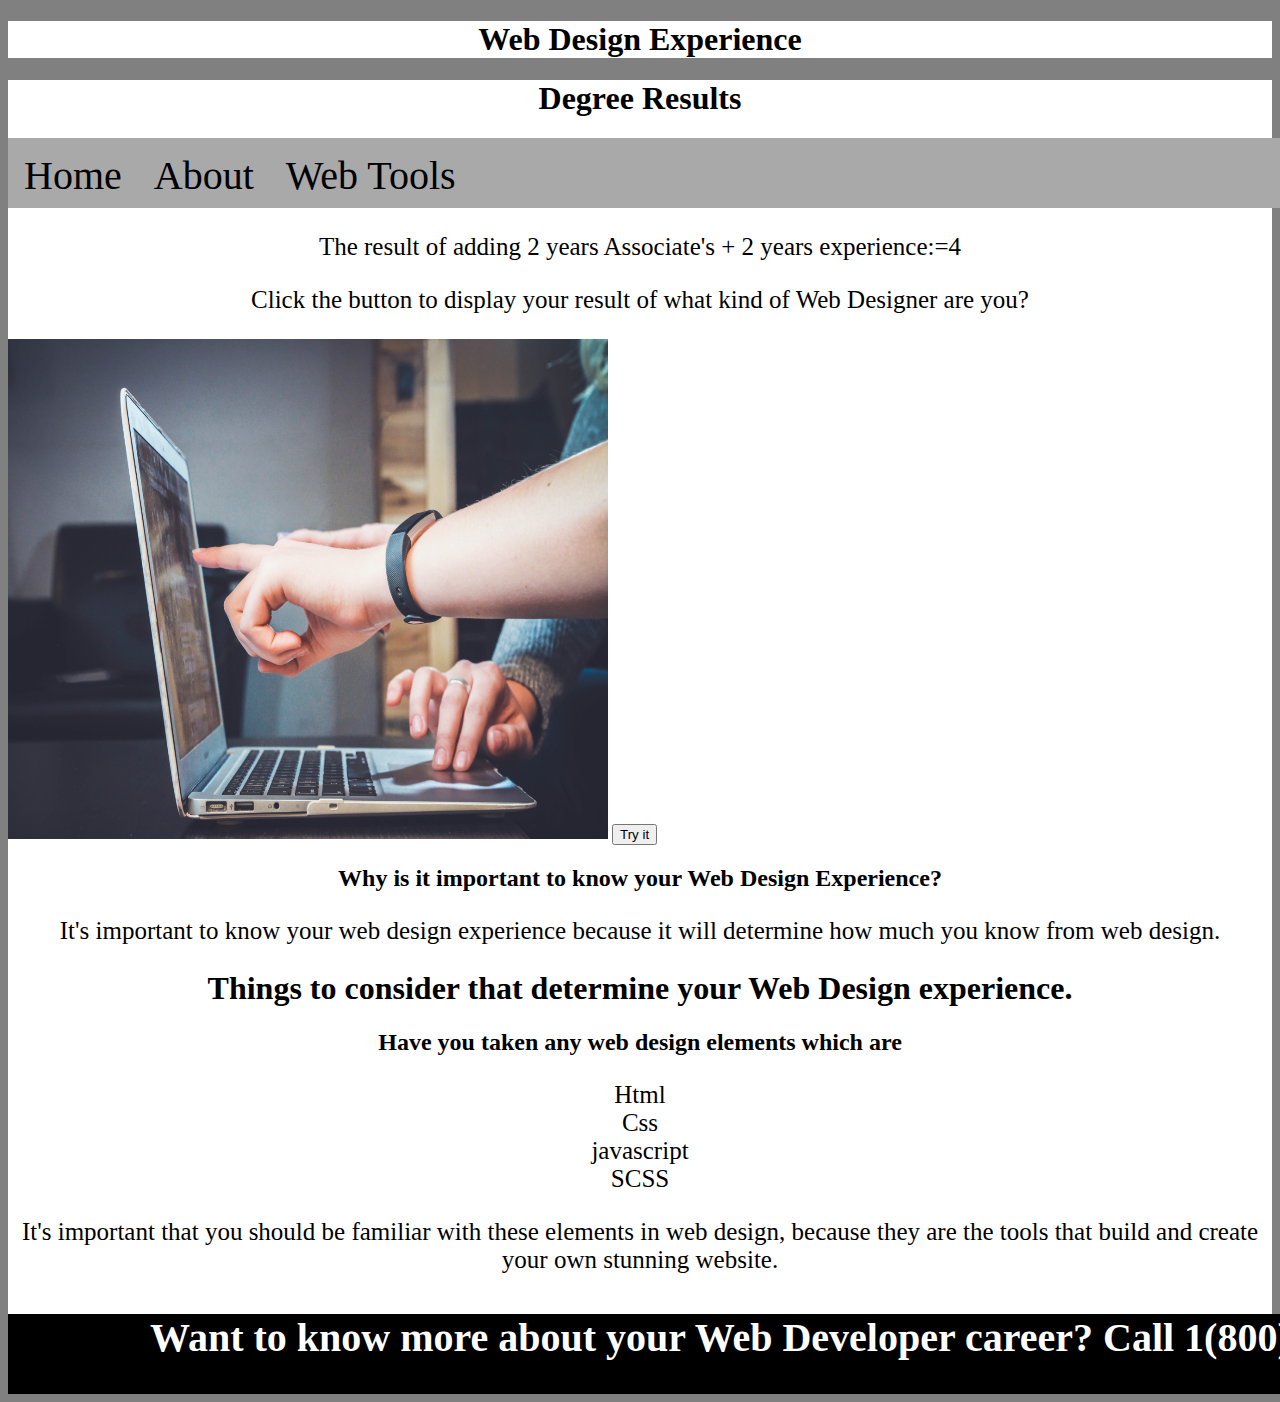
<file: index.html>
<!Doctype html>
<html lang="en">

<head>
  <meta http-equiv="content-type" content="text/html"; charset="utf-8" />
  <link rel="stylesheet" href="css/style.css">
  <script lang="javascript">

alert("Hello World");
var webexperience=prompt("How many years have you experienced in Web Design?");
alert (webexperience);

if (webexperience<4) {
  alert("You are a junior Web Designer that can or has acheived an Associate's Degree");
}else {
  alert("You are an average Web Designer that can or has acheived a Bachelor's Degree");
}
function myFunction() {
  var hour = new Date().getHours();
  var greeting;
  if (hour >4) {
    greeting = "Junior Web Designer";
  } else {
    greeting = "Average Web Designer";
  }
  document.getElementById("demo").innerHTML = greeting;
}
var x = 2;
var y = 2;
var z = x + y;
document.getElementById("demo").innerHTML=z;
console.log("Hello world!");
  </script>
  <title>Web Design Experience</title>
</head>
<body>
  <h1>Web Design Experience</h1>
  <div class="container">
    <header><h1>Degree Results</h1></header>
    <nav>
    <ul>
 <li><a class="active" href="#home">Home</a></li>
 <li><a href="about.html">About</a></li>
 <li><a href="webtools.html">Web Tools</a></li>



    </ul></nav>
  <p id="demo"></p>
  <p id="demo"></p>
  <p>The result of adding 2 years Associate's + 2 years experience:=4</p>
  <p>Click the button to display your result of what kind of Web Designer are you?</p>
  <img width="600" height="500" alt="man helps an employee look at his computer screen" src="images/johnschnobrich.jpg"/>
  <button onclick="myFunction()">Try it</button>
<h2>Why is it important to know your Web Design Experience?</h2>
<p>It's important to know your web design experience because it will determine
  how much you know from web design.</p>
  <h1>Things to consider that determine your Web Design experience.</h1>
  <h2>Have you taken any web design elements which are</h2>
<p>Html<br>
Css</br>javascript<br>SCSS</br></p>
<p>It's important that you should be familiar with these elements in web design,
because they are the tools that build and create your own stunning website.</p>

<footer><h3>Want to know more about your Web Developer career? Call 1(800)375-480
for more help.</h3></footer>
</div>

</body>
</html>
</file>
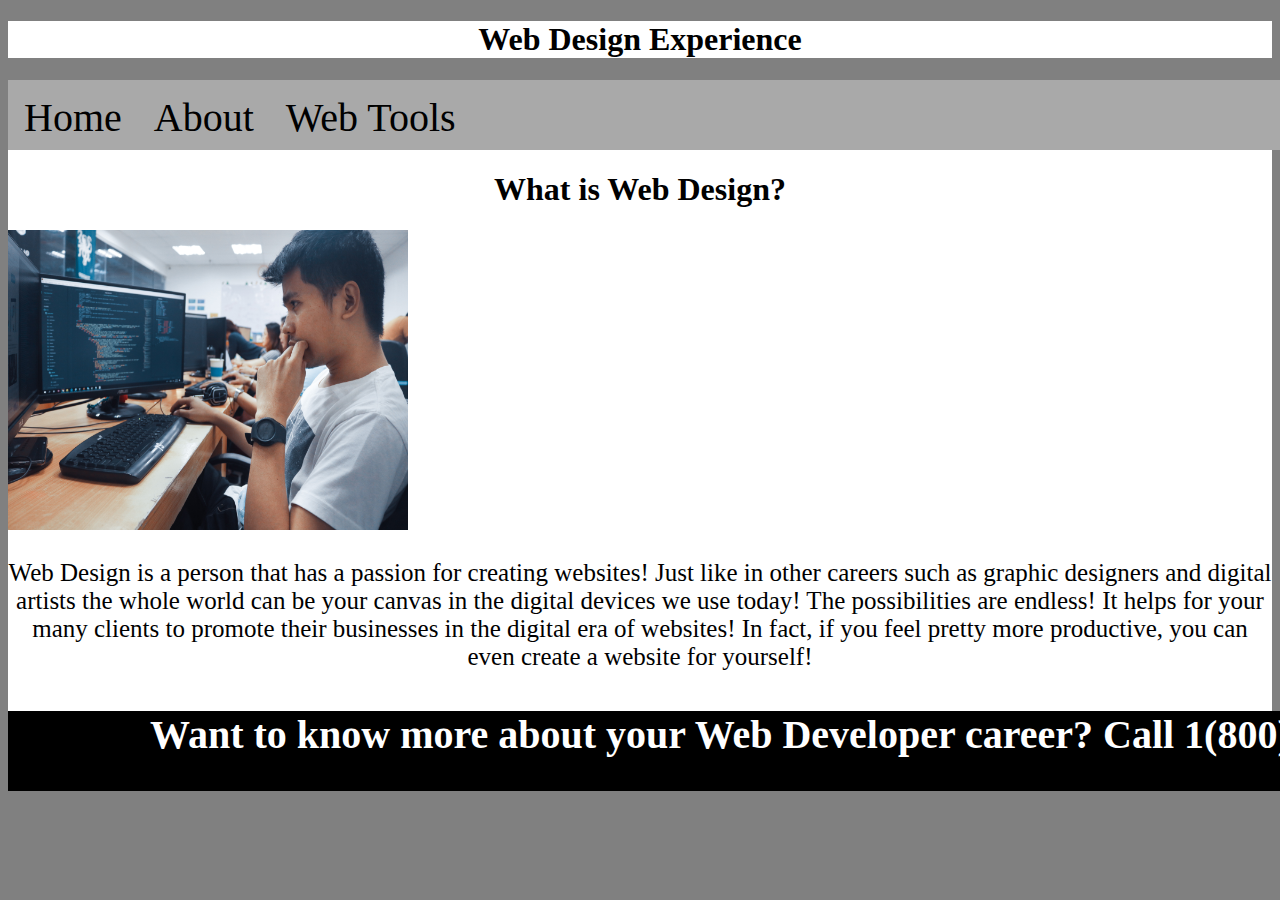
<file: about.html>
<!Doctype html>
<html lang="en">

<head>
  <meta http-equiv="content-type" content="text/html"; charset="utf-8" />
  <link rel="stylesheet" href="css/style.css">

<title>Web Design Experience</title>
</head>

<body>
  <h1>Web Design Experience</h1>
  <div class="container">
    <nav>
    <ul>
 <li> <a href="index.html"<a class="active" href="#home">Home</a></li>
 <li><a href="about.html" href="#about">About</a></li>
 <li><a href="webtools.html" href="#webtools">Web Tools</a></li>



    </ul></nav>

<h1>What is Web Design?</h1>
<img width="400" height="300" alt="student coding web design" src="images/patrickamoy.jpg"/>
<p>Web Design is a person that has a passion for creating websites! Just like in other
  careers such as graphic designers and digital artists the whole world can be your canvas in the digital devices we use today!
  The possibilities are endless! It helps for your many clients to promote their businesses in the digital era of websites!
  In fact, if you feel pretty more productive, you can even create a website for yourself! </p>
    <footer><h3>Want to know more about your Web Developer career? Call 1(800)375-480
    for more help.</h3></footer>
    </div>

    </body>
    </html>
</file>
<file: css/style.css>
body{
background-color: gray;
}

.container{
  background-color: white;
}



h1{
  background-color: white;
  text-align: center;
}

p{
  text-align: center;
  font-size: 25px;
}

h2{
  text-align: center;
  background-color: white;
}



footer{
  width: 1810px;
  height:80px;
  background-color: black;
}

h3{
  text-align: center;
  color: white;
  font-size: 40px;
}

nav{
  width:1800px;
  height: 70px;
  background-color: darkgrey;
  font-size: 40px;
}

ul{
  list-style-type: none;
  margin: 0;
  padding: 0;
  overflow: hidden;
}

li{
  float: left;
}

li a{
  display: block;
  color: black;
  text-align: center;
  padding: 14px 16px;
  text-decoration: none;
}

li a:hover{
  background-color: white;
}
</file>
